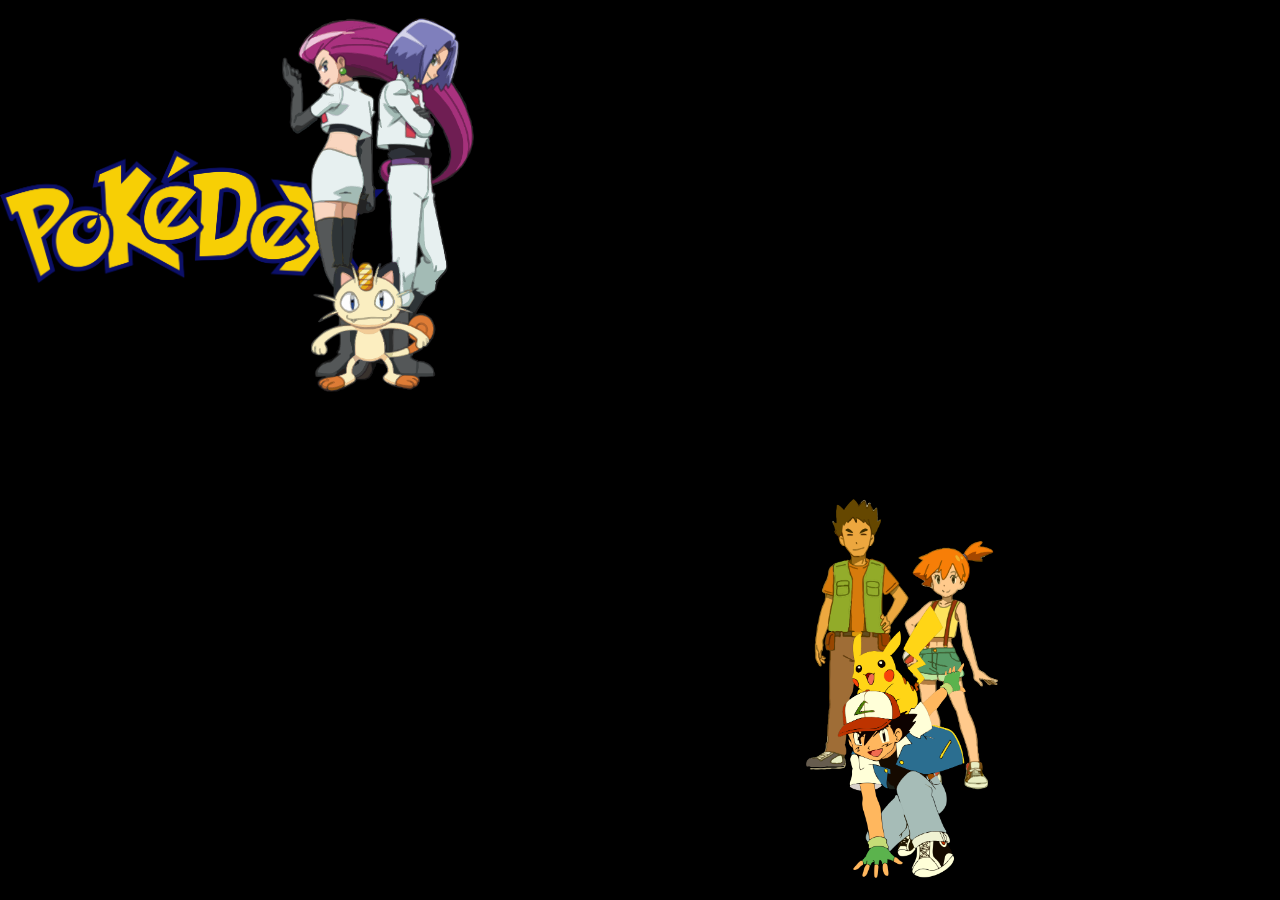
<file: index.html>
<!DOCTYPE html>
<html lang="pt-BR">
  <head>
    <meta charset="UTF-8" />
    <meta http-equiv="X-UA-Compatible" content="IE=edge" />
    <meta name="viewport" content="width=device-width, initial-scale=1.0" />
    <title>Document</title>
    <!-- CSS only -->
    <link
      href="https://cdn.jsdelivr.net/npm/bootstrap@5.1.3/dist/css/bootstrap.min.css"
      rel="stylesheet"
      integrity="sha384-1BmE4kWBq78iYhFldvKuhfTAU6auU8tT94WrHftjDbrCEXSU1oBoqyl2QvZ6jIW3"
      crossorigin="anonymous"
    />
    <link rel="stylesheet" type="text/css" href="./CSS/Style.css" />
  </head>
  <body>
    <!-- inicio section -->
    <section>
      <div id="intro" class="text-center">
        <div id="title">
          <img class="pokedex" src="./img/pokedex.png" alt="RocketTeam" />
        </div>
        <div id="rocket">
          <img class="person rounded float-start" src="./img/rocketTeam.png" alt="RocketTeam" />
        </div>
        <div id="ash">
          <img class="person rounded float-end" src="./img/ash.png" alt="RocketTeam" />
        </div>
      </div>
      <div id="enter" class="text-center">
        <div id="title2">
          <img class="pokedex" src="./img/pokedex.png" alt="RocketTeam" />
        </div>
        <div id="rocket2">
          <img class="person rounded float-start" src="./img/rocketTeam.png" alt="RocketTeam" />
        </div>
        <div id="ash2">
          <img class="person rounded float-end" src="./img/ash.png" alt="RocketTeam" />
        </div>
        <div id="start">
          <a class="btn btn-outline-primary btn-lg" href="./pokemon.html"> Iniciar </a>
        </div>
      </div>
    </section>
    <footer>
      <h3>Desenvolvido por devTerrors</h3>
    </footer>
    <script src="./JS/index.js"></script>
  </body>
</html>
</file>
<file: CSS/Style.css>
* {
  margin: 0px;
  padding: 0px;
}

body {
  background-color: black;
  height: 100vh;
}

.pokedex {
  width: 30%;
}
.person {
  width: 12rem;
}

#intro,
#enter {
  height: 90vh;
  width: 100vw;
  padding-top: 25px;
}

#intro {
  display: block;
  opacity: 100;
  transition: opacity 20s ease-out 10s;
}
#enter {
  display: none;
  opacity: 0;
  transition: opacity 20s ease-in 10s;
  align-items: center;
}

#title {
  position: absolute;
  top: 150px;
}

#rocket {
  position: absolute;
  top: 2%;
  left: 22%;
}
#ash {
  position: absolute;
  bottom: 2%;
  right: 22%;
}
#title2 {
  position: absolute;
  top: 8%;
}

#rocket2 {
  position: absolute;
  top: 2%;
  left: 4%;
}
#ash2 {
  position: absolute;
  bottom: 2%;
  right: 4%;
}

#start {
  position: absolute;
  bottom: 40%;
  left: 45%;
}
</file>
